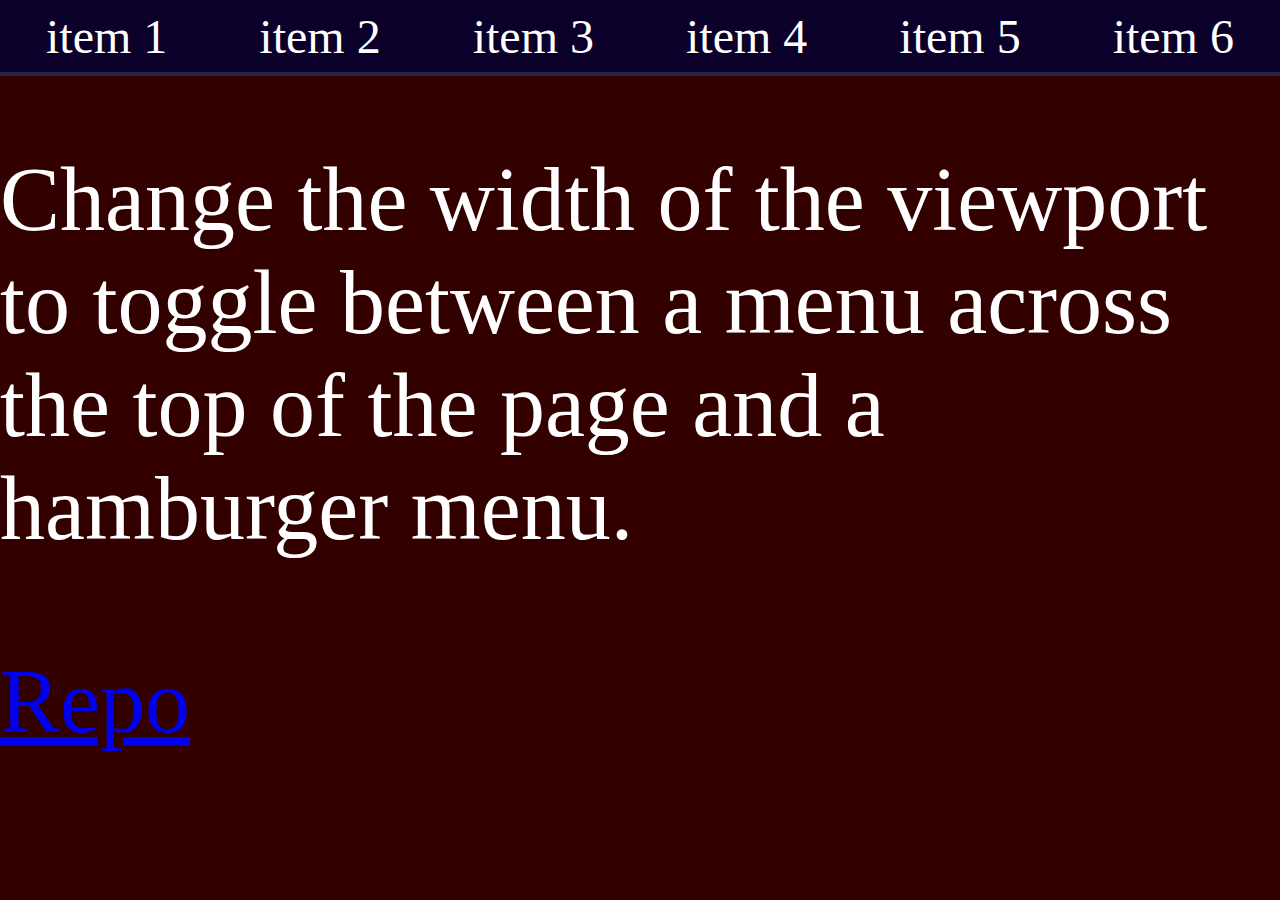
<file: index.html>
<!DOCTYPE html>
<html lang="en">
<head>
  <meta charset="UTF-8">
  <meta http-equiv="X-UA-Compatible" content="IE=edge">
  <meta name="viewport" content="width=device-width, initial-scale=1.0">
  <title>SASS Burger</title>
  <link rel="stylesheet" href="styles/main.css">
</head>
<body>
  <nav>
    <div class="collapse">
      <div class="burger">
        <div class="bar"></div>
        <div class="bar"></div>
        <div class="bar"></div>
      </div>

      <ul>
        <li>item 1</li>
        <li>item 2</li>
        <li>item 3</li>
        <li>item 4</li>
        <li>item 5</li>
        <li>item 6</li>
      </ul>

    </div>
  </nav>

  <main>
    <div>
      <p>Change the width of the viewport to toggle between a menu across the top of the page and a hamburger menu.</p>
      <p><a href="https://github.com/FunForks/sass-burger">Repo</a> </p>
    </div>
  </main>
</body>
</html>
</file>
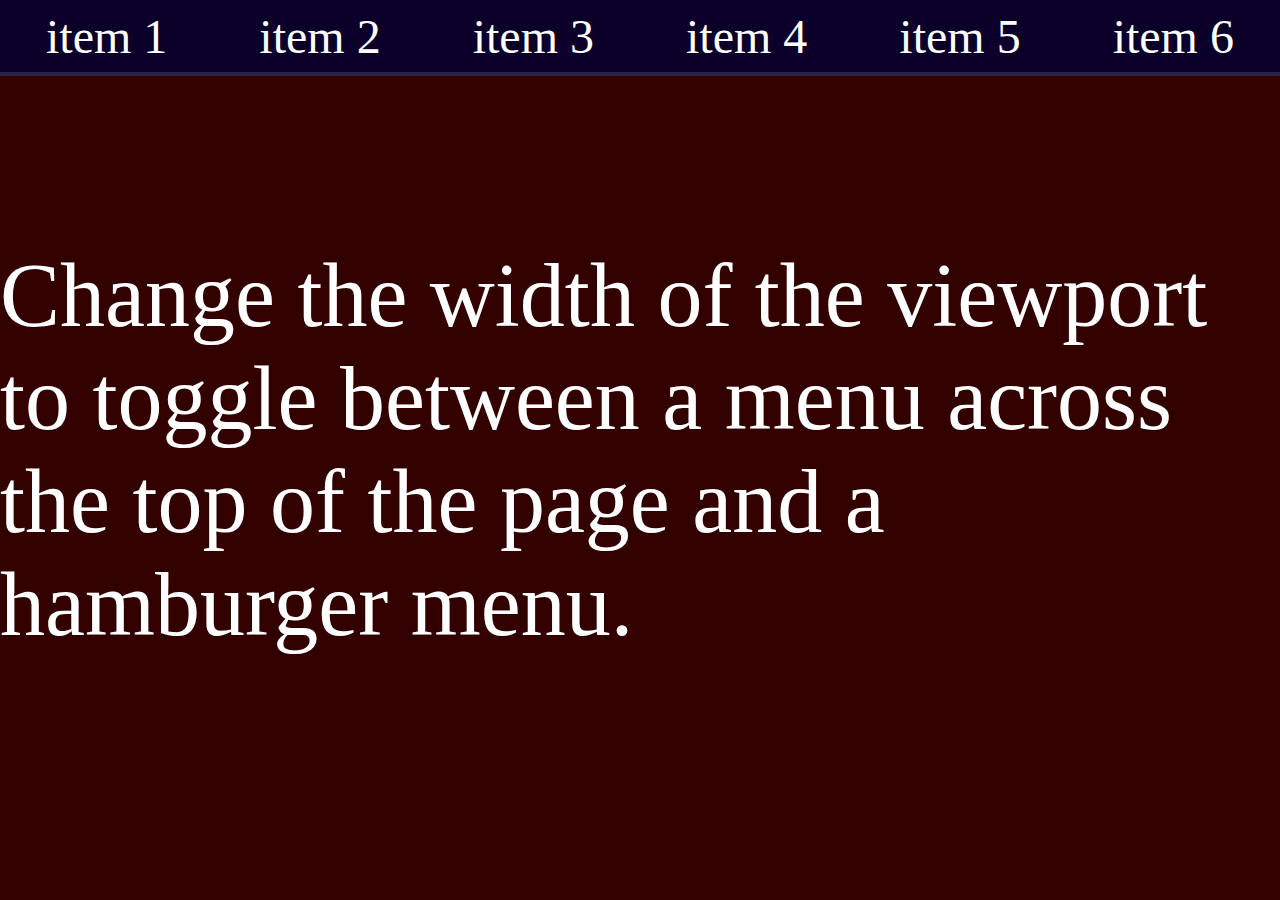
<file: src/index.html>
<!DOCTYPE html>
<html lang="en">
<head>
  <meta charset="UTF-8">
  <meta http-equiv="X-UA-Compatible" content="IE=edge">
  <meta name="viewport" content="width=device-width, initial-scale=1.0">
  <title>Burger</title>
  <link rel="stylesheet" href="styles/main.css">
</head>
<body>
  <nav>
    <div class="collapse">
      <div class="burger">
        <div class="bar"></div>
        <div class="bar"></div>
        <div class="bar"></div>
      </div>
      
      <ul>
        <li>item 1</li>
        <li>item 2</li>
        <li>item 3</li>
        <li>item 4</li>
        <li>item 5</li>
        <li>item 6</li>
      </ul>
      
    </div>
  </nav>

  <main>
    <div>
      <p>Change the width of the viewport to toggle between a menu across the top of the page and a hamburger menu.</p>
    </div>    
  </main>
</body>
</html>
</file>
<file: styles/main.css>
body {
  margin: 0;
  height: 100vh;
  background-color: #003;
  color: #fff;
  font-size: 1vmin;
}

main {
  display: flex;
  justify-content: center;
  align-items: center;
  height: 100%;
  font-size: 10vmin;
}

div.collapse {
  position: absolute;
  display: inline-block;
  width: 5.6em;
  height: 5.6em;
  background-color: rgba(0, 0, 51, 0.8);
  overflow: hidden;
  border: 0.1em #fff3 outset;
}

div.burger {
  width: 5.6em;
  height: 5.6em;
  padding-top: 0.5em;
  overflow: hidden;
  box-sizing: border-box;
}

div.bar {
  height: 1.2em;
  width: 4.6em;
  background-color: #fff6;
  margin: 0.5em;
  border-radius: 10em;
}

div.bar:first-child {
  margin-top: 0;
}

div.collapse:hover div.bar {
  background-color: #fff;
}

div.collapse ul {
  height: 0;
  width: auto;
  overflow: hidden;
}

/* div.collapse, */
div.collapse:hover {
  width: auto;
  height: auto;
  height: calc(5.6em + 63vmin);
  transition: height 200ms;
  border-color: #fff9;
}

/* div.collapse ul, */
div.collapse:hover ul {
  height: auto;
}

ul {
  font-size: 7vmin;
  list-style-type: none;
  padding: 0;
  margin: 0;
}

li {
  padding: 1.75vmin 1em;
  height: 7vmin;
}

li:hover {
  background-color: #ccc;
  color: #000;
}

@media (min-width: 600px) {
  body {
    background-color: #030;
  }

  div.collapse:hover,
div.collapse {
    border: none;
    border-bottom: 0.1em #fff3 outset;
    font-size: 4vw;
    width: 100%;
    height: 1.5em;
  }
  div.collapse:hover ul,
div.collapse ul {
    height: 1.5em;
    width: 100%;
    display: flex;
    justify-content: space-around;
    align-items: center;
    font-size: inherit;
  }

  div.burger {
    display: none;
  }

  li {
    padding: 0;
    flex: 1;
    font-size: inherit;
    text-align: center;
    height: auto;
  }
}
@media (min-width: 1200px) {
  body {
    background-color: #300;
  }

  div.collapse:hover,
div.collapse {
    font-size: 48px;
  }
}

/*# sourceMappingURL=main.css.map */
</file>
<file: src/styles/main.css>
body {
  margin: 0;
  height: 100vh;
  background-color: #003;
  color: #fff;
  font-size: 1vmin;
}

main {
  display: flex;
  justify-content: center;
  align-items: center;
  height: 100%;
  font-size: 10vmin;
}

div.collapse {
  position: absolute;
  display: inline-block;
  width: 5.6em;
  height: 5.6em;
  background-color: rgba(0, 0, 51, 0.8);
  overflow: hidden;
  border: 0.1em #fff3 outset;
}

div.burger {
  width: 5.6em;
  height: 5.6em;
  padding-top: 0.5em;
  overflow: hidden;
  box-sizing: border-box;
}

div.bar {
  height: 1.2em;
  width: 4.6em;
  background-color: #fff6;
  margin: 0.5em;
  border-radius: 10em;
}

div.bar:first-child {
  margin-top: 0;
}

div.collapse:hover div.bar {
  background-color: #fff;
}

div.collapse ul {
  height: 0;
  width: auto;
  overflow: hidden;
}

/* div.collapse, */
div.collapse:hover {
  width: auto;
  height: auto;
  height: calc(5.6em + 63vmin);
  transition: height 200ms;
  border-color: #fff9;
}

/* div.collapse ul, */
div.collapse:hover ul {
  height: auto;
}

ul {
  font-size: 7vmin;
  list-style-type: none;
  padding: 0;
  margin: 0;
}

li {
  padding: 1.75vmin 1em;
  height: 7vmin;
}

li:hover {
  background-color: #ccc;
  color: #000;
}

@media (min-width: 600px) {
  body {
    background-color: #030;
  }

  div.collapse:hover,
div.collapse {
    border: none;
    border-bottom: 0.1em #fff3 outset;
    font-size: 4vw;
    width: 100%;
    height: 1.5em;
  }
  div.collapse:hover ul,
div.collapse ul {
    height: 1.5em;
    width: 100%;
    display: flex;
    justify-content: space-around;
    align-items: center;
    font-size: inherit;
  }

  div.burger {
    display: none;
  }

  li {
    padding: 0;
    flex: 1;
    font-size: inherit;
    text-align: center;
    height: auto;
  }
}
@media (min-width: 1200px) {
  body {
    background-color: #300;
  }

  div.collapse:hover,
div.collapse {
    font-size: 48px;
  }
}

/*# sourceMappingURL=main.css.map */
</file>
